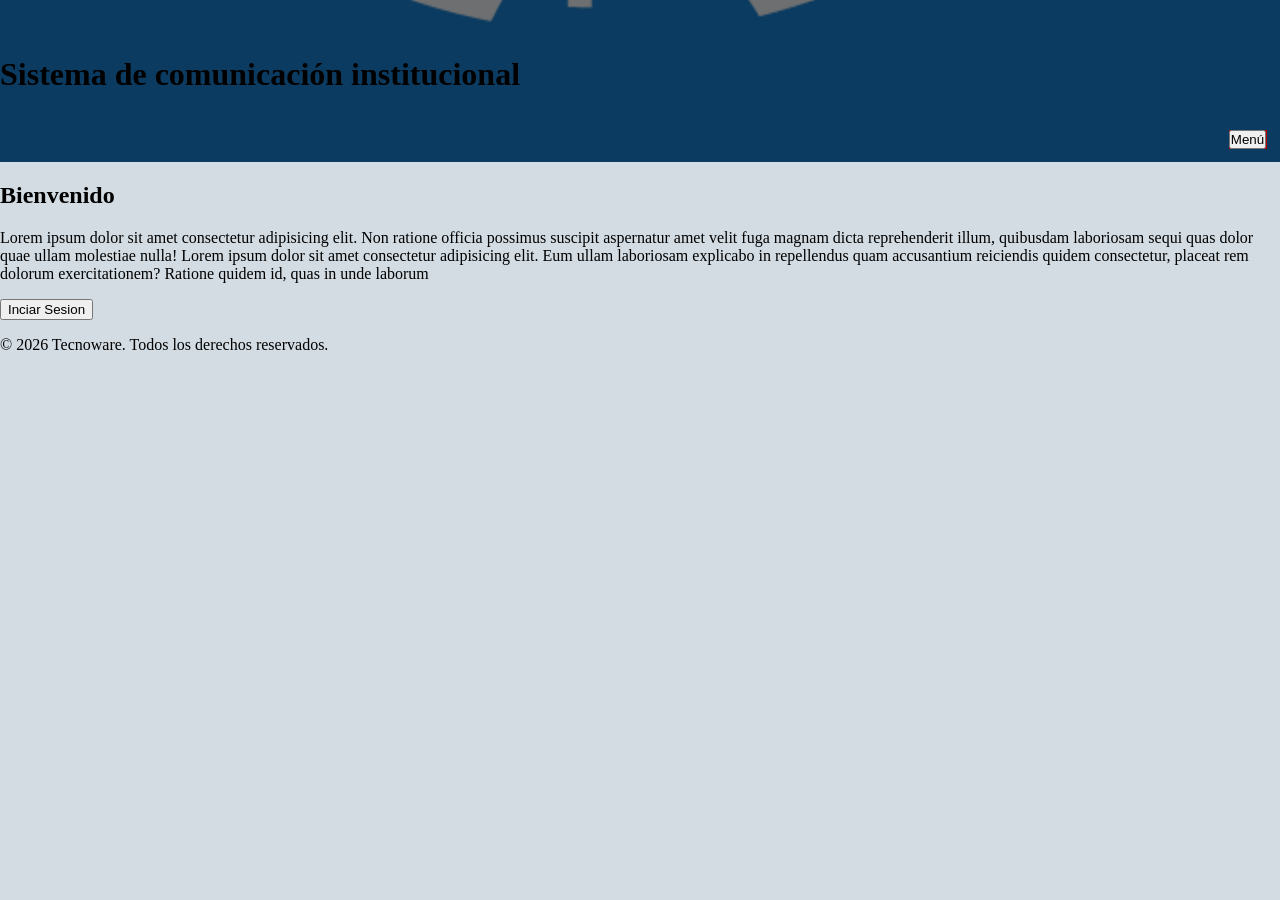
<file: index.html>
<!DOCTYPE html>
<html lang="es">
<head>
    <meta charset="UTF-8">
    <meta name="viewport" content="width=device-width, initial-scale=1.0">
    
    <title>Sistema de comunicación institucional</title>
    <link rel="icon" type="image/x-icon" href="/static/img/logo.png">

    <link rel="stylesheet" href="/static/css/styles.css">

    <link rel="preconnect" href="https://fonts.googleapis.com">
    <link rel="preconnect" href="https://fonts.gstatic.com" crossorigin>

    <link href="https://fonts.googleapis.com/css2?family=Montserrat:ital,wght@0,100..900;1,100..900&family=Open+Sans:ital,wght@0,300..800;1,300..800&display=swap" rel="stylesheet">
    
    <script src="/static/js/script.js" defer></script>
</head>
<body>
    
    <header>

        <img src="/static/img/logo.png" alt="Logo del sitio">

        <h1>Sistema de comunicación institucional</h1>

        <ul id="menuHeader">
            <li><button>Menú</button></li>
            <li>
                <ul class="oculto">
                    <li>Horarios</li>
                    <li>Calendario</li>
                    <li>Grupos</li>
                    <li>Noticias</li>
                    <li>Iniciar Sesión</li>
                    <li>Cerrar Sesión</li>
                </ul>
            </li>
        </ul>

    </header>

    <main id="mainInicio">

        <section id="hero"> 

            <h2>Bienvenido</h2>

            <p>Lorem ipsum dolor sit amet consectetur adipisicing elit. Non ratione officia possimus suscipit aspernatur amet velit fuga magnam dicta reprehenderit illum, quibusdam laboriosam sequi quas dolor quae ullam molestiae nulla! Lorem ipsum dolor sit amet consectetur adipisicing elit. Eum ullam laboriosam explicabo in repellendus quam accusantium reiciendis quidem consectetur, placeat rem dolorum exercitationem? Ratione quidem id, quas in unde laborum</p>

            <button onclick="location.href='Login.html'">Inciar Sesion</button>

        </section>


    </main>

    
    <footer>

        <p>© 2026 Tecnoware. Todos los derechos reservados.</p>
    
    </footer>

</body>
</html>
</file>
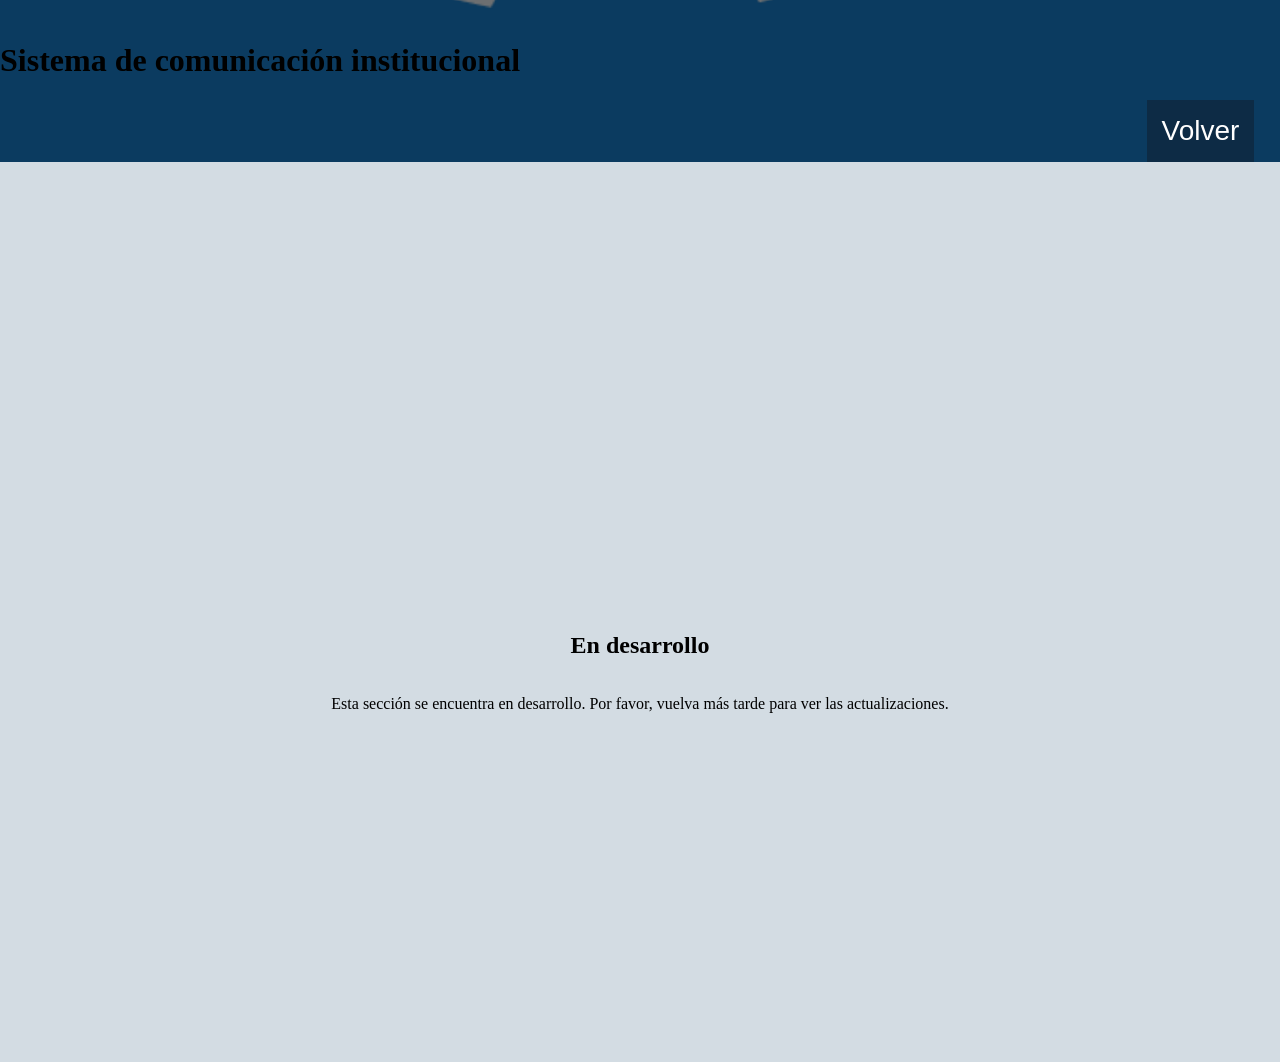
<file: Desarrollo.html>
<!DOCTYPE html>
<html lang="en">
<head>
    <meta charset="UTF-8">
    <meta name="viewport" content="width=device-width, initial-scale=1.0">

    <link rel="stylesheet" href="/static/css/styles.css">
    <link rel="icon" type="image/x-icon" href="/static/img/logo.png">

    <title>Desarrollo</title>

    <link rel="preconnect" href="https://fonts.googleapis.com">
    <link rel="preconnect" href="https://fonts.gstatic.com" crossorigin>

    <link href="https://fonts.googleapis.com/css2?family=Montserrat:ital,wght@0,100..900;1,100..900&family=Open+Sans:ital,wght@0,300..800;1,300..800&display=swap" rel="stylesheet">
</head>
<body>

    <!--Encabezado de la página de desarrollo-->
    <header>

        <img src="/static/img/logo.png" alt="Logo del sitio">

        <h1>Sistema de comunicación institucional</h1>
        
        <button id="volver" onclick="location.href='principal-docente.html'">Volver</button>
        
        
    </header>

    <main id="mainDesarrollo">
        
        <h2>En desarrollo</h2>

        <p>Esta sección se encuentra en desarrollo. Por favor, vuelva más tarde para ver las actualizaciones.</p>
    </main>
</body>
</html>
</file>
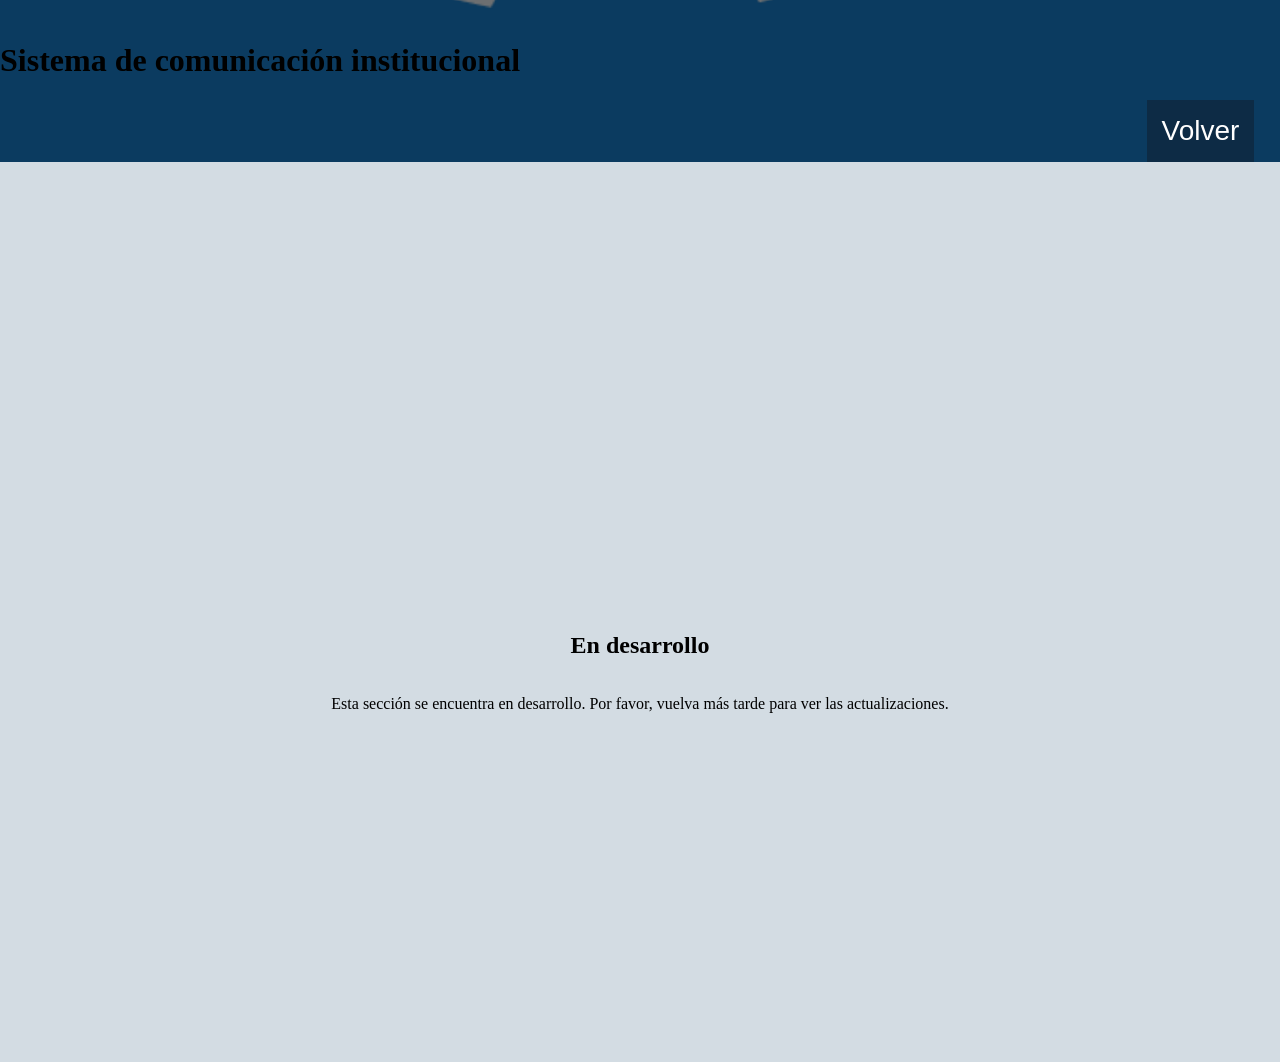
<file: DesarrolloE.html>
<!DOCTYPE html>
<html lang="en">
<head>
    <meta charset="UTF-8">
    <meta name="viewport" content="width=device-width, initial-scale=1.0">

    <link rel="stylesheet" href="/static/css/styles.css">
    <link rel="icon" type="image/x-icon" href="/static/img/logo.png">

    <title>Desarrollo</title>

    <link rel="preconnect" href="https://fonts.googleapis.com">
    <link rel="preconnect" href="https://fonts.gstatic.com" crossorigin>

    <link href="https://fonts.googleapis.com/css2?family=Montserrat:ital,wght@0,100..900;1,100..900&family=Open+Sans:ital,wght@0,300..800;1,300..800&display=swap" rel="stylesheet">
</head>
<body>

    <!--Encabezado de la página de desarrollo-->
    <header>

        <img src="/static/img/logo.png" alt="Logo del sitio">

        <h1>Sistema de comunicación institucional</h1>
        
        <button id="volver" onclick="location.href='principal-estudiante.html'">Volver</button>
        
        
    </header>

    <main id="mainDesarrollo">
        
        <h2>En desarrollo</h2>

        <p>Esta sección se encuentra en desarrollo. Por favor, vuelva más tarde para ver las actualizaciones.</p>
    </main>
</body>
</html>
</file>
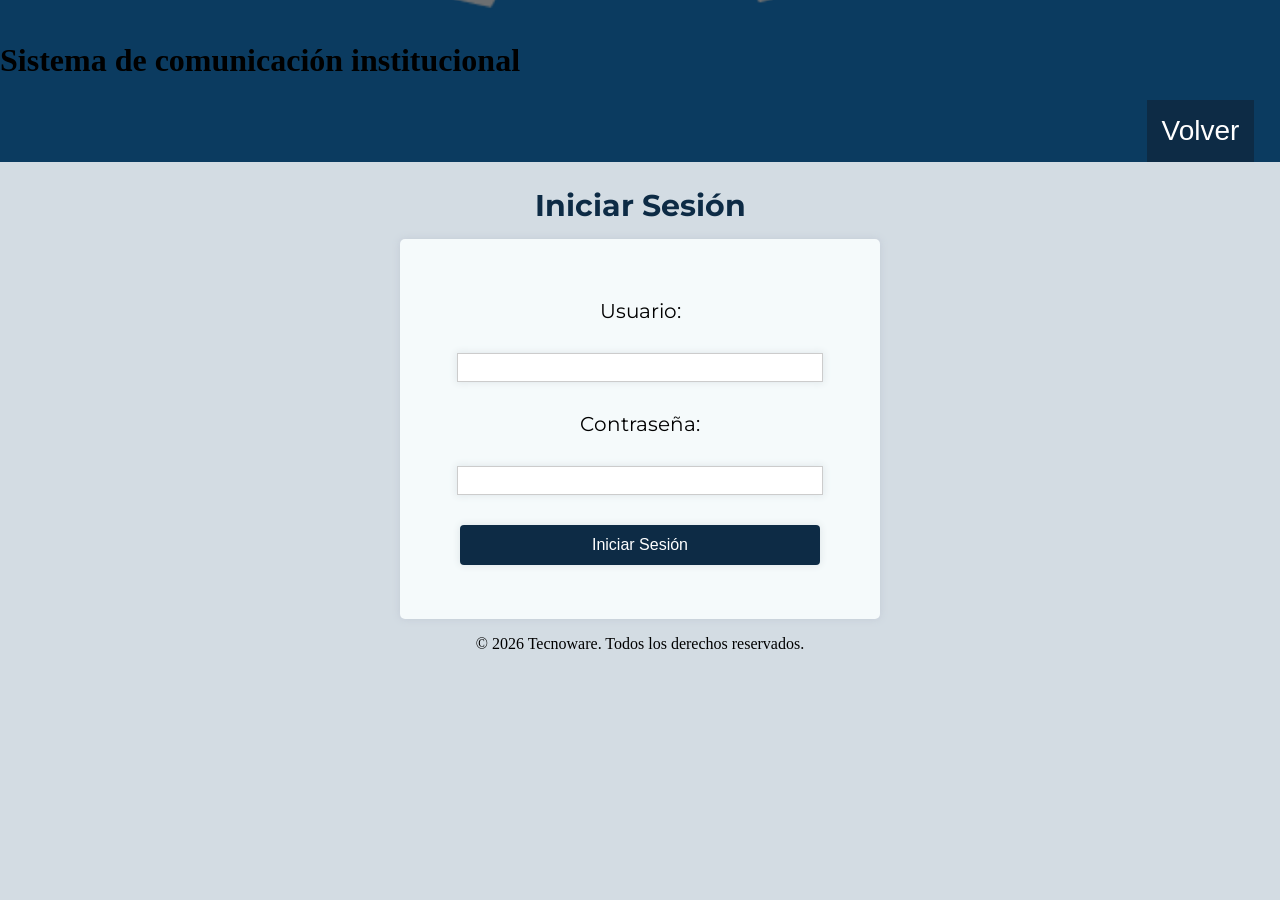
<file: Login.html>
<!DOCTYPE html>
<html lang="es">
<head>
    <meta charset="UTF-8">
    <meta name="viewport" content="width=device-width, initial-scale=1.0">

    <link rel="stylesheet" href="/static/css/styles.css">
    <link rel="icon" type="image/x-icon" href="/static/img/logo.png">

    <title>Login</title>

    <link rel="preconnect" href="https://fonts.googleapis.com">
    <link rel="preconnect" href="https://fonts.gstatic.com" crossorigin>

    <link href="https://fonts.googleapis.com/css2?family=Montserrat:ital,wght@0,100..900;1,100..900&family=Open+Sans:ital,wght@0,300..800;1,300..800&display=swap" rel="stylesheet">
    
</head>
<body>
    <!--Encabezado de la página de login-->
    <header>

        <img src="/static/img/logo.png" alt="Logo del sitio">

        <h1>Sistema de comunicación institucional</h1>
        
        <button id="volver" onclick="location.href='index.html'">Volver</button>
        
        
    </header>
    <!--Cuerpo principal de la página de login-->
    <main id="mainLogin">
        
        <!--Titulo del formulario del login-->
        <h2 id="inicioSesion">Iniciar Sesión</h2>
        <!--Caja del formulario de login-->
        <section id="login"> 
            <!--Formulario de login con campos de usuario y contraseña-->
            <form>
                <!--Campo de entrada para el nombre de usuario-->
                <label id="userLabel" for="user">Usuario:</label>
                <input type="text" id="user" name="user" required>

                <!--Campo de entrada para la contraseña-->
                <label id="passwordLabel" for="contrasena">Contraseña:</label>
                <input type="password" id="contrasena" name="contrasena" required>

                <!--Botón para enviar el formulario de login-->
                <button id="loginButton">Iniciar Sesión</button>
            </form>
        </section>
    <!--Pie del formulario-->   
    <footer>

        <p>© 2026 Tecnoware. Todos los derechos reservados.</p>

    </footer>

    </main>
    <script src="/static/js/script.js"></script>
</body>
</html>
</file>
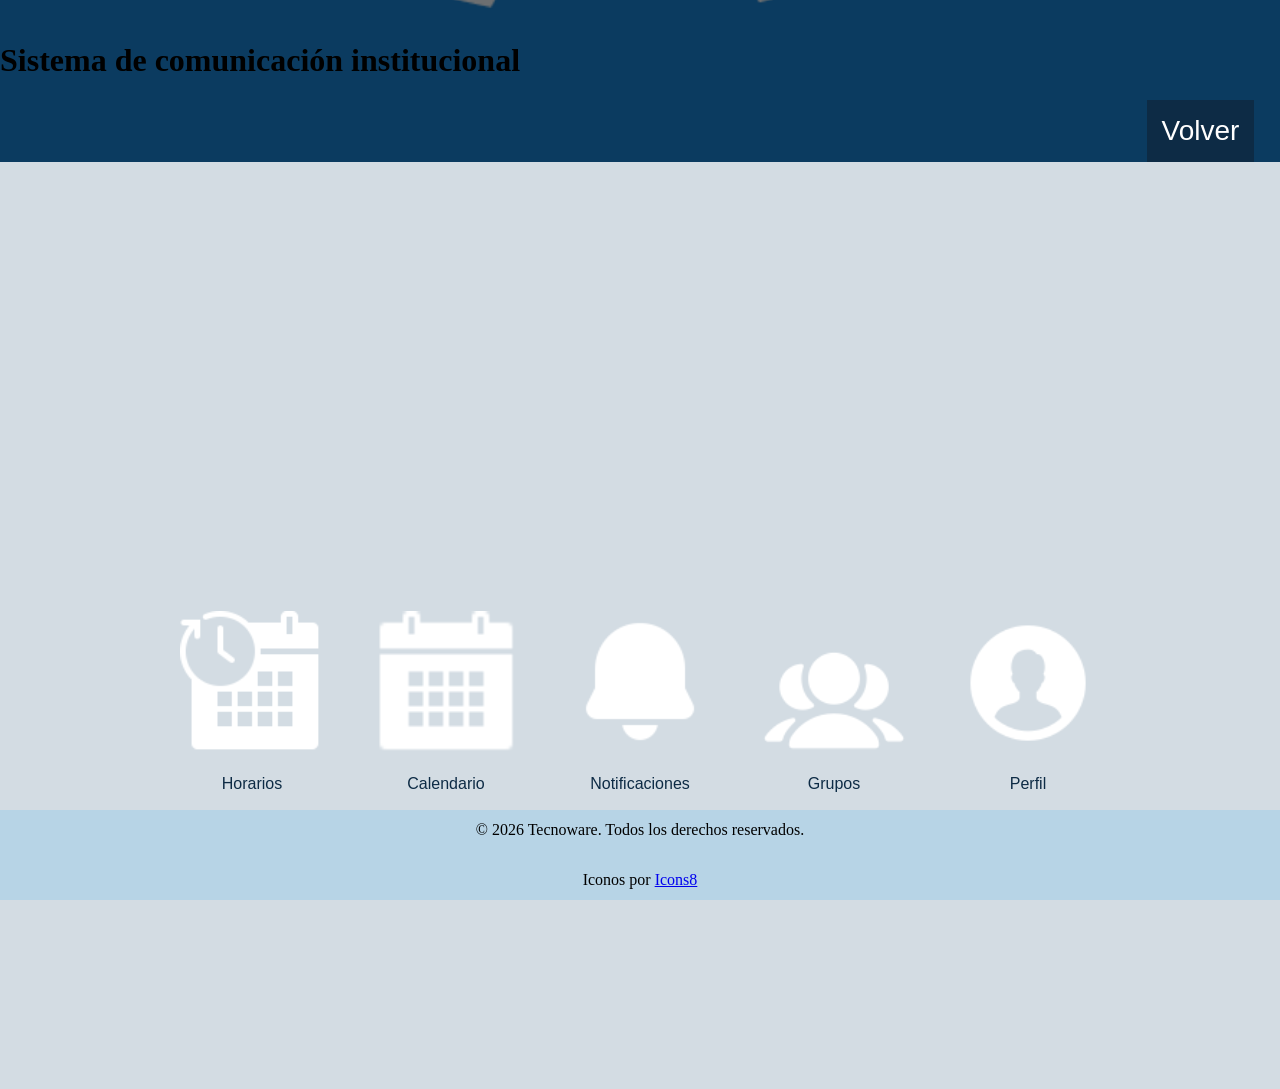
<file: principal-docente.html>
<!DOCTYPE html>
<html lang="es">
<head>
    <meta charset="UTF-8">
    <meta name="viewport" content="width=device-width, initial-scale=1.0">

    <title>Comunicación Institucional | Principal docente</title>

    <link rel="stylesheet" href="/static/css/styles.css">
    <link rel="icon" type="image/x-icon" href="/static/img/logo.png">

</head>

<body>
    
    <header>

        <img src="/static/img/logo.png" alt="Logo del sitio">

        <h1>Sistema de comunicación institucional</h1>

        <button id="volver" onclick="location.href='login.html'">Volver</button>

        <!-- <button aria-label="abrir menú"> ≡ </button> -->

    </header>

    <main>

        <section id="menu">  
            
            <a href="Desarrollo.html" class="boton-opcion">
                <img src="static/img/iconoHorarios.png" alt="icono de horarios">
                <span>Horarios</span> 
            </a>

            <a href="Desarrollo.html" class="boton-opcion">
                <img src="static/img/iconoCalendario.png" alt="icono de calendario">
                <span>Calendario</span> 
            </a>

            <a href="Desarrollo.html" class="boton-opcion">
                <img src="static/img/iconoNotificaciones.png" alt="icono de notificaciones">
                <span>Notificaciones</span> 
            </a>

            <a href="Desarrollo.html" class="boton-opcion">
                <img src="static/img/iconoGrupos.png" alt="icono de grupos">
                <span>Grupos</span> 
            </a>

            <a href="Desarrollo.html" class="boton-opcion">
                <img src="static/img/iconoPerfil.png" alt="icono de perfil ">
                <span>Perfil</span> 
            </a>
            
        </section>

    </main>

    <footer class="Principal">

        <p>© 2026 Tecnoware. Todos los derechos reservados.</p>

        <p class="atribucion">
            Iconos por <a href="https://icons8.com" target="_blank">Icons8</a>
        </p>

    </footer>

</body>
</html>
</file>
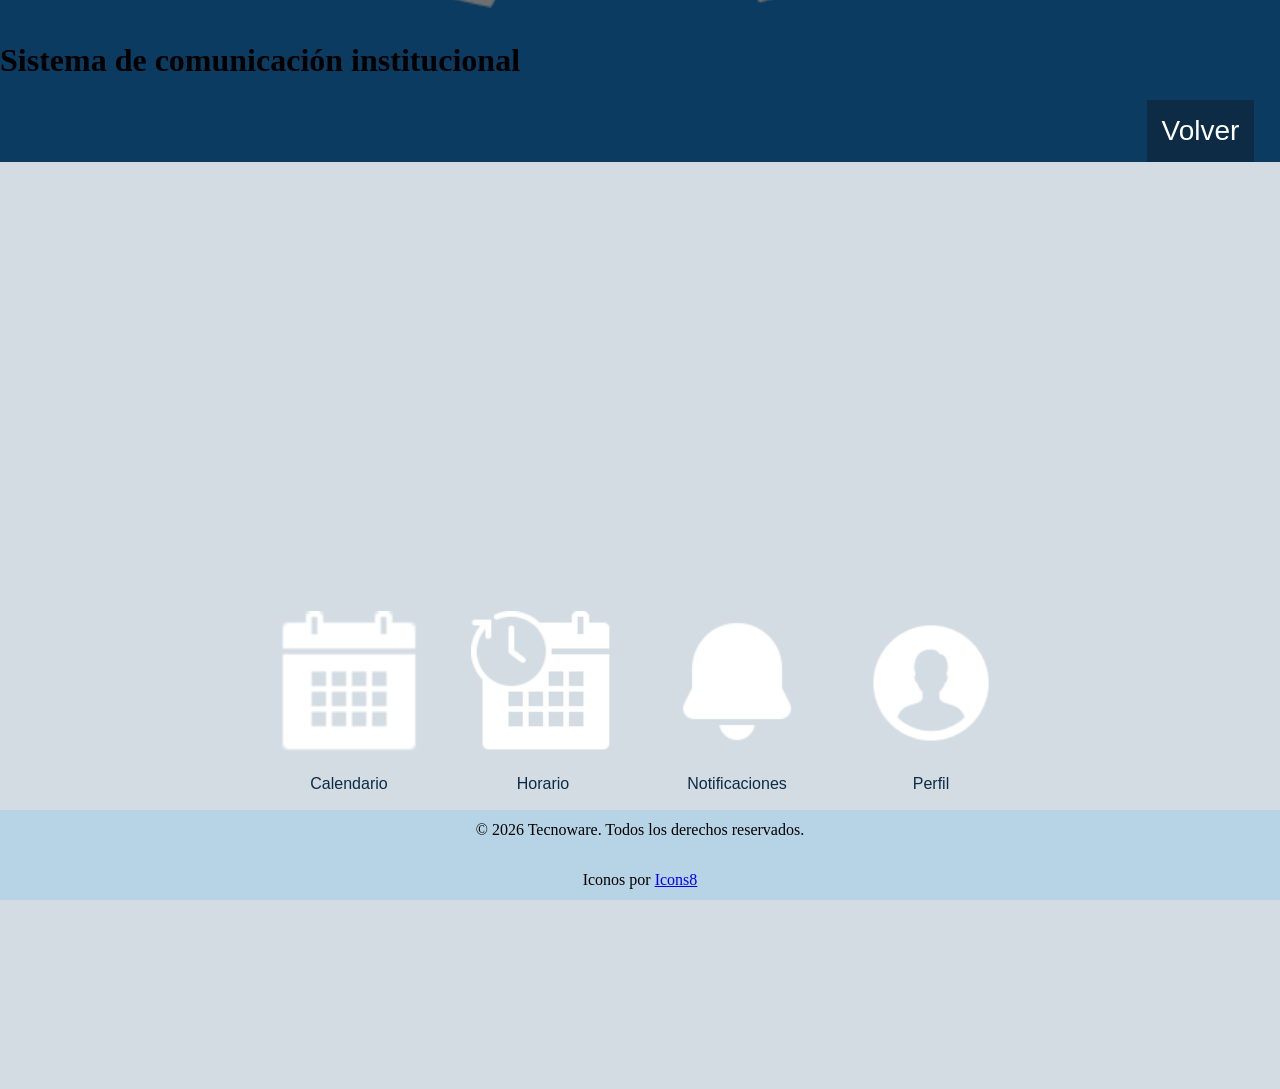
<file: principal-estudiante.html>
<!DOCTYPE html>
<html lang="es">
    <head>
        <meta charset="UTF-8">
        <meta name="viewport" content="width=device-width, initial-scale=1.0">

        <title>Comunicación Institucional | Principal estudiante</title> 

        <link rel="stylesheet" href="/static/css/styles.css">
        <link rel="icon" type="image/x-icon" href="/static/img/logo.png">

    </head>
    <body>
    
    <header>

        <img src="/static/img/logo.png" alt="Logo del sitio">

        <h1>Sistema de comunicación institucional</h1>

        <button id="volver" onclick="location.href='login.html'">Volver</button>

        <!-- <button aria-label="abrir menú"> ≡ </button> -->

    </header>

    <main>

        <section id="menu">  

            <a href="DesarrolloE.html" class="boton-opcion">
                <img src="/static/img/iconoCalendario.png" alt="icono de calendario">
                <span>Calendario</span> 
            </a>

            <a href="DesarrolloE.html" class="boton-opcion">
                <img src="/static/img/iconoHorarios.png" alt="icono de horario">
                <span>Horario</span> 
            </a>

            <a href="DesarrolloE.html" class="boton-opcion">
                <img src="/static/img/iconoNotificaciones.png" alt="icono de notificaciones">
                <span>Notificaciones</span> 
            </a>

            <a href="DesarrolloE.html" class="boton-opcion">
                <img src="/static/img/iconoPerfil.png" alt="icono de perfil">
                <span>Perfil</span> 
            </a>

        </section>

    </main>

    <footer class="Principal">

        <p>© 2026 Tecnoware. Todos los derechos reservados.</p>

        <p class="atribucion">
            Iconos por <a href="https://icons8.com" target="_blank">Icons8</a>
        </p>

    </footer>

</body>
</html>
</file>
<file: static/css/styles.css>
html{
    scroll-behavior: smooth;
    overflow-x: hidden;
    max-width: 100vw;
}

/*CUERPO PRINCIPAL DE TODAS LAS PAGINAS*/

body {
    /*Color del body*/
    background-color:  #D3DCE3;
    margin: 0;
}


/*------------------------------------------------------------------------*/

/*ESTILOS DE LA PAGINA DEL INICIO*/

header {
    /*Posición del header*/
    left: 0vw;
    top: 0vh;
    right: 0vw;
    height: 18vh;
    
    /*Posición del contenido del header*/
    display: flex;
    flex-direction: column;
    justify-content: end;
    /*Color del contenido del header*/
    background-color: #0B3B60;
}

#iniciarSesionA{
    width: 7.5vw;
    border-radius: 0 0 5px 5px;


    display:flex;
    justify-content: center;
    align-items: center;

    margin-left: auto;
    margin-right: 14.5%;
    margin-bottom: 1%;

    font-family: 'Montserrat', sans-serif;
    font-size: 0.9em;
    color:#ffffff;
    background-color: #17AAD2;
}

#iniciarSesionA:hover{
    cursor:pointer;
}

header nav{

    height: 13.5vh;
    width: 100%;

    display: flex;
    position: relative;
    justify-content: center;

    background-color: #13588E;


}

header img{
    margin-top: 0.4%;
    margin-bottom: 0.4%;
    margin-right: 1%;
    margin-left: 0;

}



#nombrePagina h1{      
    /*Posición del <h1> dentro del header*/
    margin-top: 0;
    margin-bottom: 0;
    padding-top: 0;
    padding-bottom: 0;

    /*Diseño del <h1> dentro del header*/
    font-family: 'Montserrat', sans-serif;
    font-size: 3em;
    color: white;
}

#nombrePagina h3{
    
    margin-top: 0;
    margin-bottom: 0;

    font-family: 'Montserrat', sans-serif;
    font-size: 1em;
    color: white;
}

#navInteractivo{
    display: flex;
    flex-direction: row; 
    justify-content: space-between;
    align-items: center;
    margin-left: 13vw;
    width: 34vw;

    color:#ffffff;

    font-family: 'Montserrat', sans-serif;
    font-size: 1.2em;
}

#navInteractivo * {
    display: flex;
    height: 13.5vh;
    align-items: center;
    justify-content: center;
    box-sizing: border-box;
    border-width: 0.5vw;
    transition: all 0.3s ease;
    
}

.bordeBajo{
    border-bottom-style: solid;
    border-color: #13588E;
}

#navInteractivo *:hover {
    cursor: pointer;
    border-bottom-style: solid;
    border-color: #17AAD2;
    color: #17AAD2;
}

.mainActivo{

    border-bottom-style: solid;
    border-color: #17AAD2;
    color: #17AAD2;

}


/*---------------------------------------------*/

/*ESTILOS PARA EL BOTÓN DESPLEGABLE DEL HEADER*/
#menuHeader {
    /*Posición del menú(<ul>) dentro del header*/
    margin-left: auto;
    margin-right: 1%;
    margin-top: 1.25%;
    margin-bottom: 1%;

    /*Distribución dentro del menú(<ul>) dentro del header*/
    display: flex;
    flex-direction: column;
    align-items: flex-end;
    gap: 1%;
    padding:0%;

    /*Estilo del menú(<ul>) dentro del header*/
    list-style: none;
}

#menuHeader > li{
    background-color: rgb(180, 0, 0);
    width:3vw;
}

#botonMenu{
    /*Tamaño del botón del menú*/
    height: 100%;
    width: 100%;

    border-width: 0;
    border-radius: 100%;

    position:relative;
    z-index: 1000;

    background-color: #ffffff;

}

#botonMenu i{
    transition: all 0.3s ease;
    width: 100%;
    height: 100%;
    font-size: 2rem;
}

#botonMenu:hover{
    background-color: rgb(200, 209, 209);
}

#menuHeader * {
    /*Distribución de cada <li> dentro del menú*/
    margin:0;
    padding:0;
    /*Estilo de cada <li> dentro del menú*/
    list-style: none;
}

#menuHeader ul {
    opacity: 1;
    max-width: 50vh;
    transition: all 0.4s ease-in-out;
    background-color: #ffffff;
    border-radius: 5px;
}

#menuHeader ul * {
    /*Distribución del contenido dentro del <ul> hijo del menú*/
    margin-top: 7.5%;
    width: 100%;
    
}

#menuHeader ul li:first-child{
    border-radius: 5px 5px 0 0 ;
}

#menuHeader ul li:last-child{
    border-radius: 0 0 5px 5px ;
}

#menuHeader ul li:hover {
    background-color: rgb(227, 233, 233);
}

/*Una clase aplicable a cualquier elemento, destinada para hacer desaparecer al mismo*/
.oculto {
    visibility: hidden;
    max-height: 0;
    overflow:hidden;
    opacity: 0;
    transition: all 0.4s ease-in-out;

}

/*---------------------------------------------*/

/*Posición y diseño del boton */
#volver{
    /*Posición y estructura*/
    margin-left: auto;          
    margin-top: auto;          
    margin-bottom: auto;        
    margin-right: 2%;    
    padding: 15px;

    /*Diseño del boton*/
    font-family: 'Montserrat' sans-serif;
    border: none;
    background-color: #0D2B45;
    color: white;
    font-size: 1.75em;
    cursor: pointer;
} 



#footerInicio{
    bottom: 0vh;
    left: 0vw;
}

/*----------------------------------------------------------------------------------------*/

/*ESTILOS DEL MAIN NOTIFICACIONES*/


#contenedorBuscadorNotificaciones{
    background-color: #F5FAFB;
    width: 69vw;
    border-radius: 15px;
    box-shadow: 0 0 7px 1px #c6ced8;
    
    padding-top: 1%;
    padding-bottom: 1%;
    gap: 1.5%;
    display: flex;
    align-items: center;
    justify-content: center;


}

#contenedorBuscadorNotificaciones input {
    width: 35vw;
    height: 3.5vh;
    border-radius: 5px;
    border-style: none;
    box-shadow: 0 0 7px 1px #e1e8eb;
}

.fa-newspaper{
    background-color: #ffffff;
    box-shadow: 0 0 7px 1px #e1e8eb;
    border-radius: 5px;
    font-size: 1.1em;
    padding:0.4%;

    display: flex;
    align-items: center;
    justify-content: center;

    transition: all 0.4s ease-in-out;
}

.fa-newspaper:hover{
    cursor:pointer;
    background-color: #dfe6e9;
}

#mainNotificaciones{  

    overflow: visible;
    display: flex;
    flex-direction: column;
    align-items: center;
    gap: 7%;
    padding-top: 3%;
    width: 100vw;
    height: 100vh;

}

#contenedorNotificaciones{

    background-color: #F5FAFB;
    box-shadow: 0 0 7px 1px #c6ced8;

    display: flex;
    flex-direction: column;
    align-items: center;
    justify-content: space-between;

    width: 69vw;
    max-height: 300vh;
    border-radius: 15px;

    gap:8vh;

    padding-top: 5%;
    padding-bottom: 5%;

}

#contenedorNotificaciones h2{
    margin-right: 29vw;
    margin-bottom:0;
    margin-top:0;
    font-family: 'Montserrat', sans-serif;
    font-size: 1.8em;
}

.notificacion {

    padding-left:5%;
    padding-right:7%;
    padding-top:1%;
    width: 40vw;
    height: 30vh;

    border-radius: 15px;
    box-shadow: 0 0 7px 1px #e1e8eb;
    background-color: #ffffff;

    font-family: 'Montserrat', sans-serif;
   
}

.notificacion > p {

    display: -webkit-box;
    -webkit-box-orient: vertical;
    -webkit-line-clamp: 4;      
    overflow: hidden;
}

.leerMas {

    padding-left: 0.5%;
    padding-right: 0.5%;
    font-size: 1em;

    border-radius: 5px;
    background-color: #1b75bc;
    color: #ffffff;
    font-family: 'Montserrat', sans-serif;

}

.paginacionIndices{

    color: #000000;
    background-color: #F5FAFB;
    box-shadow: 0 0 7px 1px #c6ced8;
    border-radius: 5px;
    text-decoration: none;
    font-family: 'Montserrat', sans-serif;
    

    height:5vh;
    width:3.5vw;

    display:flex;
    justify-content: center;
    align-items: center;

    transition: all 0.4s ease-in-out;
}

.paginacionIndices:hover{

    background-color: #dfe6e9;
    
}

#paginacionSiguiente{

    color: #000000;
    background-color: #F5FAFB;
    box-shadow: 0 0 7px 1px #c6ced8;
    border-radius: 5px;
    text-decoration: none;
    font-family: 'Montserrat', sans-serif;

    padding-left:1%;
    padding-right:1%;
    display:flex;
    justify-content: center;
    align-items: center;

    transition: all 0.4s ease-in-out;

}

#paginacionSiguiente:hover{

    background-color: #dfe6e9;

}

#paginacionAnterior{

    color: #000000;
    background-color: #F5FAFB;
    box-shadow: 0 0 7px 1px #c6ced8;
    border-radius: 5px;
    text-decoration: none;
    font-family: 'Montserrat', sans-serif;

    padding-left:1%;
    padding-right:1%;
    display:flex;
    justify-content: center;
    align-items: center;

    transition: all 0.4s ease-in-out;

}

#paginacionAnterior:hover{

    background-color: #dfe6e9;

}


#paginacion{
    display:flex;

    
    gap:3%;
    padding-bottom:3%;

}

/*----------------------------------------------------------------------------------------*/

/*ESTILOS DE LA PANTALLA DEL LOGIN*/

/*Estructura principal de la pantalla login*/
#mainLogin{
    display: flex; 
    justify-content: center;
    flex-direction: column;
    align-items: center;
    margin-top:0;
    min-width: 100vw;
}
/*Diseño de la seccion de login*/
#login {
    background-color: #F5FAFB;
    box-shadow: 0 0 7px 1px #c6ced8;
    padding: 40px;
    border-radius: 8px;
    width: 100vw;
    height: 300px;
    max-width: 400px;
    border-radius: 5px;
}
/*Diseño del título de login*/
#mainLogin #inicioSesion {
    font-family: 'Montserrat', sans-serif;
    font-size: 30px;
    margin-bottom: 15px;
    color: #0D2B45;
}
/*Estructura y diseño del formulario de login*/
#login form {
    /*Estructura del formulario*/
    display: flex;
    flex-direction: column;
    align-items: center;

    /*Diseño del formulario*/
    color: black;
    font-family: 'Montserrat', sans-serif;
    gap: 30px; 
    padding:20px;
    font-size: 20px;
}
/*Diseño de los campos de texto*/
#login input {
    width: 100%;
    height: 25px;
    font-size: 15px;
    box-shadow: 0 0 7px 1px #e1e8eb;
    border: 1px solid rgba(0, 0, 0, 0.2);
}
/*Diseño del botón de login*/
#login button {
    background-color: #0D2B45;
    box-shadow: 0 0 7px 1px #e1e8eb;
    color: #ffffff;
    padding: 11px;
    border-radius: 4px;
    width: 100%;
    cursor: pointer;
    font-size: 16px;
    font-family: 'Montserrat' sans-serif;
    border:none;
}

/*----------------------------------------------------------------------------------*/

/*ESTILOS DE LA PANTALLAS PIRNCIPALES*/

/* Diseño y estructura de la pantalla principal */
#menu {
    margin-top: 20vh;
    max-height: calc(100vh-20vh-10vh);
    overflow-y: auto;
    
    
    display: flex;
    min-height: 83vh;
    flex-wrap: wrap;
    justify-content: center;
    align-items: center;
    gap: 50px;
}

.boton-opcion {
    display: flex;
    flex-direction: column;
    align-items: center;
    justify-content: center;

    text-decoration: none;
}

.boton-opcion img {
    width: auto;
    height: 16vh;
    margin-bottom: 20px;
}

.boton-opcion span{
    height: 5vh;
    color: #0D2B45;
    font-family: 'Montserrat', sans-serif;
}

.Principal {
    position: fixed;
    bottom: 0vh;
    left: 0vw;
    right: 0vw;
    height: 10vh;

    display: flex;
    flex-direction: column;
    justify-content: center;
    align-items: center;


    background-color: #b7d4e6;
}

.Principal.atribucion{
    margin-top: -2vh;
}

/*-------------------------------------------------------------------*/

#mainDesarrollo{
    display: flex;
    justify-content: center;
    flex-direction: column;
    align-items: center;
    
    
    height: calc(100vh - 13vh);
    margin-top: 13vh;
    
    text-align: center; 
    padding: 0 20px;    
    

}

/*-------------------------------------------------------------------*/
/*ESTILOS DE HORARIOS*/


 
#mainHorarios {
    font-family: Arial, sans-serif;

    display: flex;
    flex-direction: column;
    align-items: center;
    
    width: 100vw;
    height: 100vh;

    gap: 3%;

}

#mainHorarios div{
    overflow: hidden;
    border-radius: 15px;
}

#tablaHorarios {
    width: 90vw;
    border-collapse: collapse;
    box-shadow: 0 0 7px 1px #c6ced8;
    border-radius: 5px;
    }

#tablaHorarios th, #tablaHorarios td {
    border: 1px solid #dddddd;
    text-align: center;
    padding: 12px;
    }

#tablaHorarios th {
    background-color: #0B3B60;
    color: white;
    }
#tablaHorarios tr {
    background-color: #F5FAFB;
}

/*-------------------------------------------------------------------*/

/*ESTILOS CALENDARIO*/

#calendarioTabla {
    width: 100%;
    border-collapse: collapse;
    text-align: center;
    }

#calendarioTabla th, #calendarioTabla td {
    border: 1px solid #dddddd;
    padding: 15px;
    background-color:  #F5FAFB;
}

#calendarioTabla th {
    background-color: #0B3B60;
    color: white;
    }

#calendarioTabla td {
    height: 35px;
}

.today {
    background-color: #17AAD2 !important; 
    font-weight: bold !important;
    }

/* ESTILOS AGREGARNOTIFICACION*/

#mainAnoti {
    min-height: calc(100vh - 13.5vh);
    display: flex;
    justify-content: center;
    align-items: center;
    padding: 0px 20px;
    background-color:#D3DCE3; 
}

#ContenedorAgregarNotificacion {
    background-color: #ffffff;
    border-radius: 12px;
    box-shadow: 0 4px 20px rgba(0, 0, 0, 0.08);
    padding: 35px;
    width: 100%;
    display: flex;
    flex-direction: column;
    font-family: 'Montserrat', sans-serif;
}


#ContenedorAgregarNotificacion label {
    font-family: 'Montserrat', sans-serif;
    font-size: 0.85rem;
    font-weight: 600;
    color: #475569;
    margin-bottom: 6px;
}


#ContenedorAgregarNotificacion input {
    width: 100%;
    padding: 12px;
    margin-bottom: 20px;
    border: 1.5px solid #cbd5e1;
    border-radius: 8px;
    font-size: 15px;
    color: #0B3B60;
    font-family: 'Open Sans', sans-serif;
}

#ContenedorAgregarNotificacion textarea {
    width: 100%;
    padding: 12px;
    margin-bottom: 20px;
    border: 1.5px solid #cbd5e1;
    border-radius: 8px;
    font-size: 15px;
    color: #0B3B60;
    font-family: 'Open Sans', sans-serif;
}

#DescripcionNotificacion {
    min-height: 100px; 
    max-height: 250px; 
    resize: vertical;  
}


#AgregarNotificacion {
    background-color: #0B3B60;
    color: white;
    border: none;
    border-radius: 8px;
    padding: 14px;
    font-family: 'Montserrat', sans-serif;
    font-size: 16px;
    font-weight: 600;
    cursor: pointer;
    margin-top: 10px;
}

#AgregarNotificacion:hover {
    background-color: #061e31;
}
</file>
